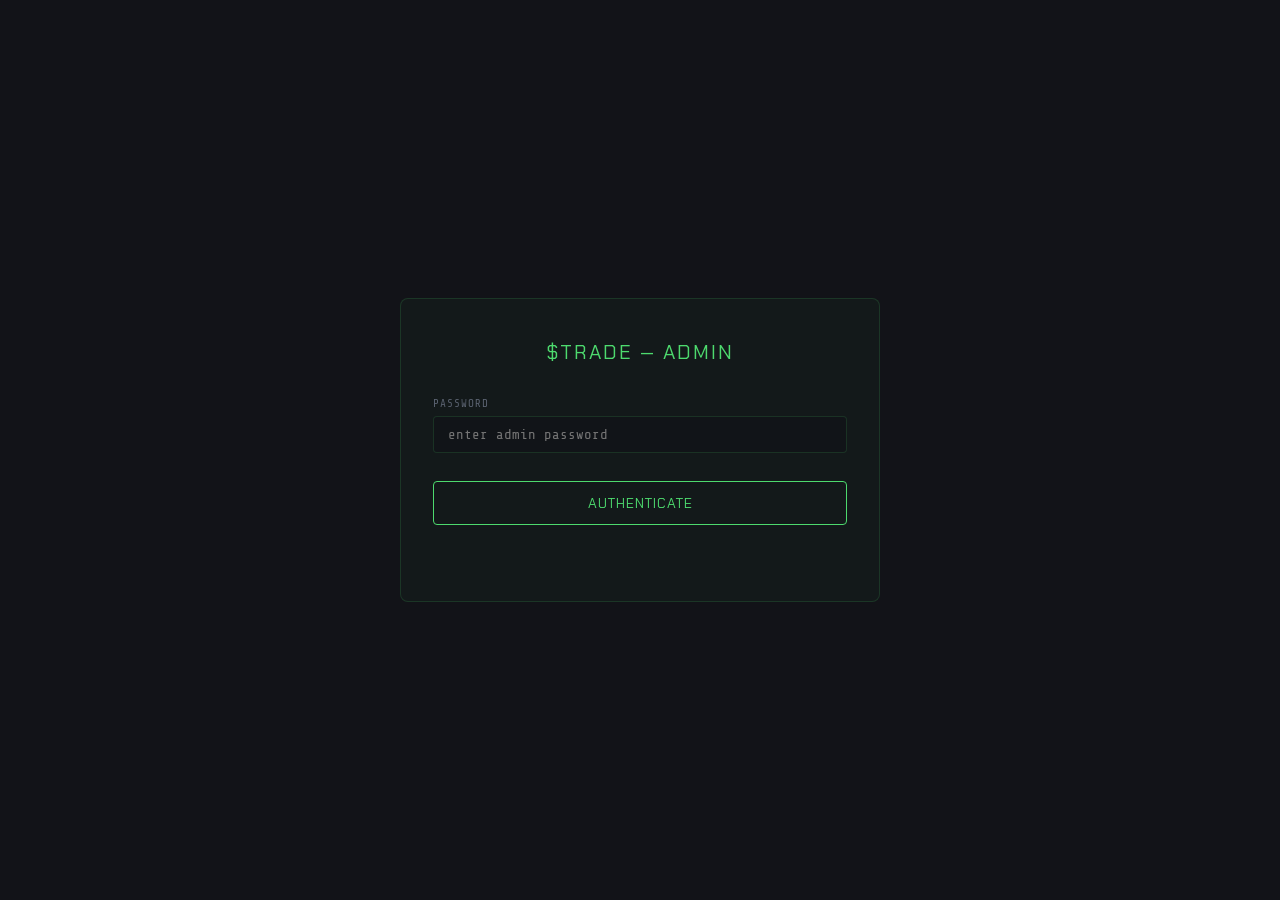
<file: admin.html>
<!DOCTYPE html>
<html lang="en">
<head>
  <meta charset="UTF-8">
  <meta name="viewport" content="width=device-width, initial-scale=1.0">
  <title>$TRADE — Admin</title>
  <link rel="preconnect" href="https://fonts.googleapis.com">
  <link rel="preconnect" href="https://fonts.gstatic.com" crossorigin>
  <link href="https://fonts.googleapis.com/css2?family=Chakra+Petch:wght@600&family=Share+Tech+Mono&display=swap" rel="stylesheet">
  <style>
    * { margin: 0; padding: 0; box-sizing: border-box; }
    body {
      font-family: 'Share Tech Mono', monospace;
      background: #121318;
      color: #D8DEE9;
      min-height: 100vh;
      display: flex;
      align-items: center;
      justify-content: center;
      padding: 24px;
    }
    .admin-card {
      width: 100%;
      max-width: 480px;
      background: rgba(77, 218, 110, 0.03);
      border: 1px solid rgba(77, 218, 110, 0.15);
      border-radius: 8px;
      padding: 40px 32px;
    }
    .admin-title {
      font-family: 'Chakra Petch', sans-serif;
      font-size: 20px;
      color: #4DDA6E;
      text-align: center;
      margin-bottom: 32px;
      letter-spacing: 2px;
    }
    .field {
      margin-bottom: 20px;
    }
    .field label {
      display: block;
      font-size: 11px;
      color: #5A6270;
      margin-bottom: 6px;
      letter-spacing: 1px;
      text-transform: uppercase;
    }
    .field input {
      width: 100%;
      font-family: 'Share Tech Mono', monospace;
      font-size: 14px;
      padding: 10px 14px;
      border: 1px solid rgba(77, 218, 110, 0.15);
      border-radius: 4px;
      background: rgba(18, 19, 24, 0.8);
      color: #D8DEE9;
      outline: none;
      transition: border-color 0.2s;
    }
    .field input:focus {
      border-color: #4DDA6E;
    }
    .btn {
      width: 100%;
      padding: 12px;
      font-family: 'Chakra Petch', sans-serif;
      font-size: 14px;
      letter-spacing: 1px;
      background: transparent;
      color: #4DDA6E;
      border: 1px solid #4DDA6E;
      border-radius: 4px;
      cursor: pointer;
      transition: all 0.2s;
      margin-top: 8px;
    }
    .btn:hover { background: rgba(77, 218, 110, 0.1); }
    .btn:disabled { opacity: 0.4; cursor: not-allowed; }
    .status {
      text-align: center;
      font-size: 12px;
      margin-top: 16px;
      min-height: 20px;
    }
    .status.ok { color: #FFD93D; }
    .status.err { color: #FF4545; }
    #loginSection, #configSection { display: none; }
    #loginSection.active, #configSection.active { display: block; }
  </style>
</head>
<body>
  <div class="admin-card">
    <div class="admin-title">$TRADE — ADMIN</div>

    <div id="loginSection" class="active">
      <div class="field">
        <label>Password</label>
        <input type="password" id="passwordInput" placeholder="enter admin password">
      </div>
      <button class="btn" id="loginBtn">AUTHENTICATE</button>
      <p class="status" id="loginStatus"></p>
    </div>

    <div id="configSection">
      <div class="field">
        <label>Contract Address (CA)</label>
        <input type="text" id="caInput" placeholder="token contract address">
      </div>
      <div class="field">
        <label>Twitter URL</label>
        <input type="url" id="twitterInput" placeholder="https://x.com/...">
      </div>
      <div class="field">
        <label>Community URL</label>
        <input type="url" id="communityInput" placeholder="https://t.me/...">
      </div>
      <div class="field">
        <label>Buy URL</label>
        <input type="url" id="buyInput" placeholder="https://raydium.io/swap/...">
      </div>
      <button class="btn" id="saveBtn">SAVE CONFIG</button>
      <p class="status" id="saveStatus"></p>
    </div>
  </div>

  <script>
    (function () {
      let adminHash = '';

      async function sha256(message) {
        const msgBuffer = new TextEncoder().encode(message);
        const hashBuffer = await crypto.subtle.digest('SHA-256', msgBuffer);
        const hashArray = Array.from(new Uint8Array(hashBuffer));
        return hashArray.map(b => b.toString(16).padStart(2, '0')).join('');
      }

      async function loadCurrent() {
        try {
          const res = await fetch('/api/config');
          const data = await res.json();
          if (data.ca) document.getElementById('caInput').value = data.ca;
          if (data.twitter) document.getElementById('twitterInput').value = data.twitter;
          if (data.community) document.getElementById('communityInput').value = data.community;
          if (data.buy) document.getElementById('buyInput').value = data.buy;
        } catch (e) {}
      }

      document.getElementById('loginBtn').addEventListener('click', async () => {
        const pw = document.getElementById('passwordInput').value;
        if (!pw) return;
        adminHash = await sha256(pw);

        try {
          const res = await fetch('/api/config', {
            method: 'POST',
            headers: { 'Content-Type': 'application/json' },
            body: JSON.stringify({ hash: adminHash })
          });
          if (res.status === 401) {
            document.getElementById('loginStatus').textContent = 'wrong password';
            document.getElementById('loginStatus').className = 'status err';
            return;
          }
          document.getElementById('loginSection').classList.remove('active');
          document.getElementById('configSection').classList.add('active');
          loadCurrent();
        } catch (e) {
          document.getElementById('loginStatus').textContent = 'connection error';
          document.getElementById('loginStatus').className = 'status err';
        }
      });

      document.getElementById('passwordInput').addEventListener('keydown', (e) => {
        if (e.key === 'Enter') document.getElementById('loginBtn').click();
      });

      document.getElementById('saveBtn').addEventListener('click', async () => {
        const btn = document.getElementById('saveBtn');
        const status = document.getElementById('saveStatus');
        btn.disabled = true;

        const config = {
          hash: adminHash,
          ca: document.getElementById('caInput').value.trim(),
          twitter: document.getElementById('twitterInput').value.trim(),
          community: document.getElementById('communityInput').value.trim(),
          buy: document.getElementById('buyInput').value.trim()
        };

        try {
          const res = await fetch('/api/config', {
            method: 'POST',
            headers: { 'Content-Type': 'application/json' },
            body: JSON.stringify(config)
          });
          const data = await res.json();
          if (data.ok) {
            status.textContent = 'config saved';
            status.className = 'status ok';
          } else {
            status.textContent = data.error || 'failed';
            status.className = 'status err';
          }
        } catch (e) {
          status.textContent = 'connection error';
          status.className = 'status err';
        }
        btn.disabled = false;
        setTimeout(() => { status.textContent = ''; }, 3000);
      });
    })();
  </script>
</body>
</html>
</file>
